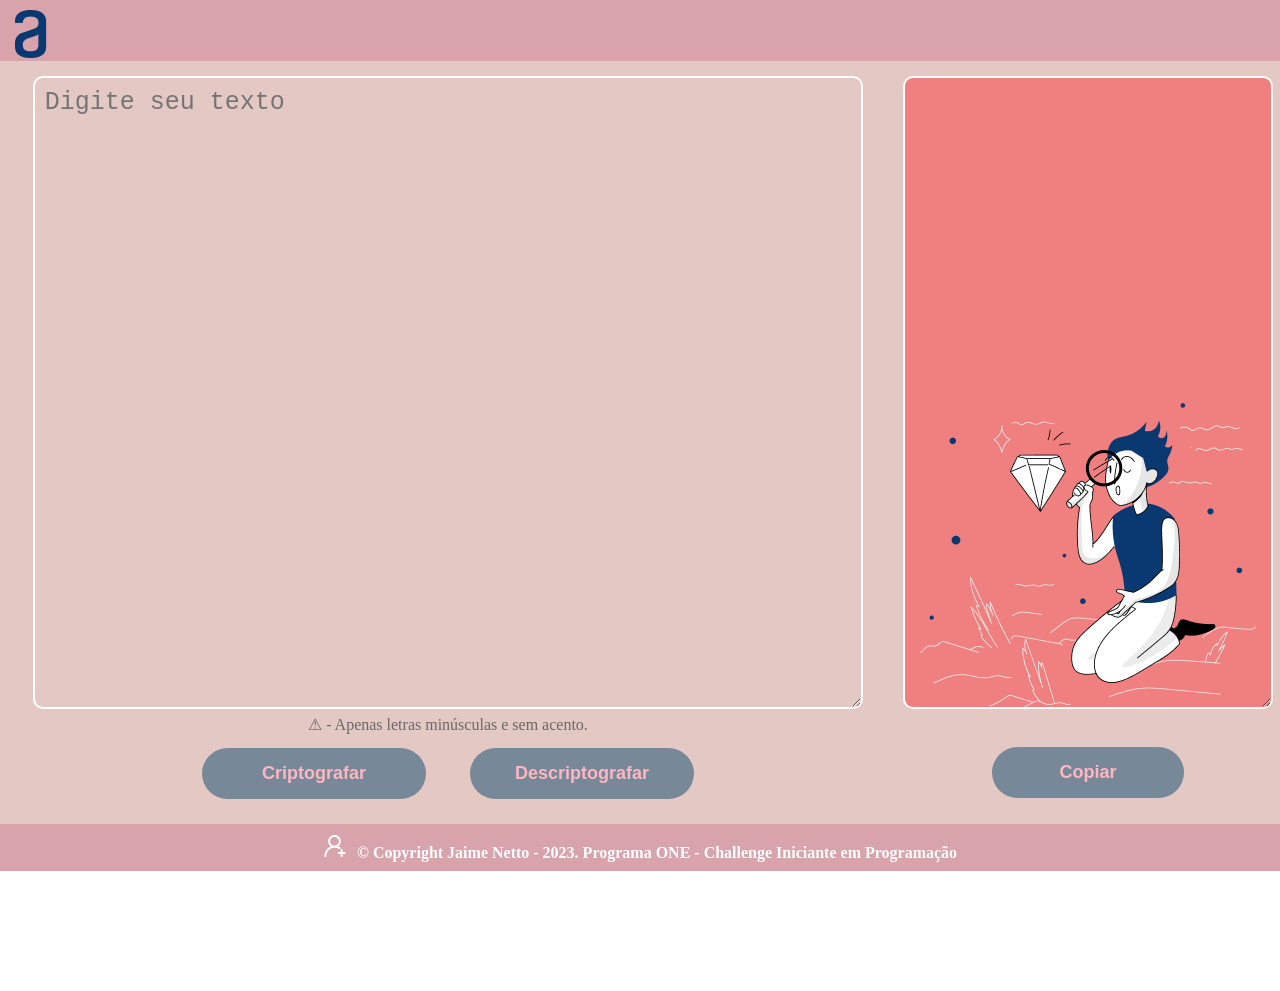
<file: index.html>
<!DOCTYPE html>
<html lang="pt-br">
	<head>
		<meta charset="UTF-8">
		<meta name="viewport" content="width=device-width">
		<title>Decodificador de Texto</title>

		<link rel="stylesheet" href="reset.css">
		<link rel="stylesheet" href="style.css">
		<link href="https://fonts.googleapis.com/css?family=Montserrat&display=swap" rel="stylesheet">

	</head>

	<body>
		<header>

			<img class="logo" src="logo.png" alt="Logo da alura - Letra 'a' estilizada">
		
		</header>

		<main>
            
			<section class="principal">

                <textarea class="entrada-texto" rows="21" cols="15" placeholder="Digite seu texto"></textarea>

				<h1 class="informacao">⚠ - Apenas letras minúsculas e sem acento.</h1>

				<div class="botoes">

					<button class="encriptar" onclick="btEncriptar()">Criptografar</button>
					<button class="desencriptar" onclick="btDesencriptar()">Descriptografar</button>

				</div>

			</section>

			<section class="saida">

				<textarea class="saida-texto" rows="21" cols="5"></textarea>

				<div class="botao-copiar">

					<button class="copiar" onclick="copiarTexto()">Copiar</button>

				</div>

			</section>

			<script>

				var entradaTexto = document.querySelector(".entrada-texto");
				var saidaTexto = document.querySelector(".saida-texto");		

				function btEncriptar() {
					var entradaEncrip = encriptar(entradaTexto.value);
					saidaTexto.value = entradaEncrip;
					entradaTexto.value = "";
				}

				function encriptar(entrada) {
					
					entrada = entrada.toLowerCase();
					var posicao = 0;
					var vogais = ["e", "i", "a", "o", "u"];
					var conversao = ["enter", "imes", "ai", "ober", "ufat"];

					for (posicao; posicao < vogais.length; posicao++) {

						if (entrada.includes(vogais[posicao])) {

							entrada = entrada.replaceAll(vogais[posicao], conversao[posicao])
						
						}  

					}

					return entrada;

				}

				function btDesencriptar() {
					var entradaDesencrip = desencriptar(entradaTexto.value);
					saidaTexto.value = entradaDesencrip;
					entradaTexto.value = "";
				}
				
				function desencriptar(saida) {

					saida = saida.toLowerCase();
					var posicao = 0;
					var vogais = ["e", "i", "a", "o", "u"];
					var conversao = ["enter", "imes", "ai", "ober", "ufat"];

					for (posicao; posicao < conversao.length; posicao++) {

						if (saida.includes(conversao[posicao])) {

							saida = saida.replaceAll(conversao[posicao], vogais[posicao])
						
						}  

					}

					return saida;
			
				}
				
				function copiarTexto() {
						var textoCopiado = saidaTexto;

						textoCopiado.select();
						document.execCommand("copy");
						saidaTexto.value = "";

						alert("Texto copiado com sucesso!")

					}
			
			</script>

		</main>

		<footer>

			<p class="copyright"><a href="https://linktr.ee/NettoJaime"><img class="social" src="social-media.png"></a>&copy; Copyright Jaime Netto - 2023. Programa ONE - Challenge Iniciante em Programação</p>

		</footer>

	</body>

</html>
</file>
<file: style.css>
body {
    margin: none;
}

header {
    background: #d9a3ac;
}

.logo {
    position: relative;
	padding-top: 10px;
	padding-left: 15px;
}

main {
	background: #e4c8c4;
    
	
}

.principal {
	display: inline-block;
	text-align: center;
    width: 70%;
	height:100%;
	margin: 0 auto;
	padding: 15px 0;
}

.entrada-texto {
	font-size: 25px;
	color: #696969;
    background: #e4c8c4;
    display: inline-block;
	padding: 10px 10px;
	width: 90%;
	border: 2px solid #ffffff;
	border-radius: 10px;
}

.informacao {
	text-align: center;
    color: #696969;
    position: relative;
	padding: 5px 0;
}

.botoes{
    position: relative;
	padding: 10px 0;
	text-align: center;
}

.encriptar {
    width:25%;
	padding: 15px 0;
	background: #778899;
	color: 	#FFB6C1;
	font-weight: bold;
	font-size: 18px;
	border: none;
	border-radius: 30px;
	transition: 1s all;
	cursor: pointer;
	margin-right: 20px;
}

.desencriptar {
    width:25%;
	padding: 15px 0;
	background: #778899;
	color: 	#FFB6C1;
	font-weight: bold;
	font-size: 18px;
	border: none;
	border-radius: 30px;
	transition: 1s all;
	cursor: pointer;
	margin-left: 20px;
}

.encriptar:hover {
	background: #FFFFFF;
	transform: scale(1.1);
}

.desencriptar:hover {
	background: #FFFFFF;
	transform: scale(1.1);
}

.saida{
	position: absolute;
	display: inline-block;
	text-align: center;
	width: 30%;
	height: 100%;
	padding: 15px 0;
}

.saida-texto{
    font-size: 25px;
	color: #D3D3D3;
	background-image: url(fundo.png);
	background-repeat: no-repeat;
	background-position: bottom;
	background-color: #F08080;
    display: inline-block;
	padding: 10px 10px;
	width: 90%;
	border: 2px solid #ffffff;
	border-radius: 10px;
}

.botao-copiar{
	position: relative;
	padding: 35px 0;
	text-align: center;
}

.copiar {
	position: relative;
	padding-top: ;
    width: 50%;
	padding: 15px 0;
	background: #778899;
	color:	#FFB6C1;
	font-weight: bold;
	font-size: 18px;
	border: none;
	border-radius: 30px;
	transition: 1s all;
	cursor: pointer;
}
.copiar:hover {
	background: #FFFFFF;
	transform: scale(1.1);
}

footer{
	color: #FFFFFF;
	font-weight: bold;
	background: #d9a3ac;
	text-align: center;
	padding: 10px 0;
}

.social {
	display: inline-block;
	padding-right: 10px;
}
</file>
